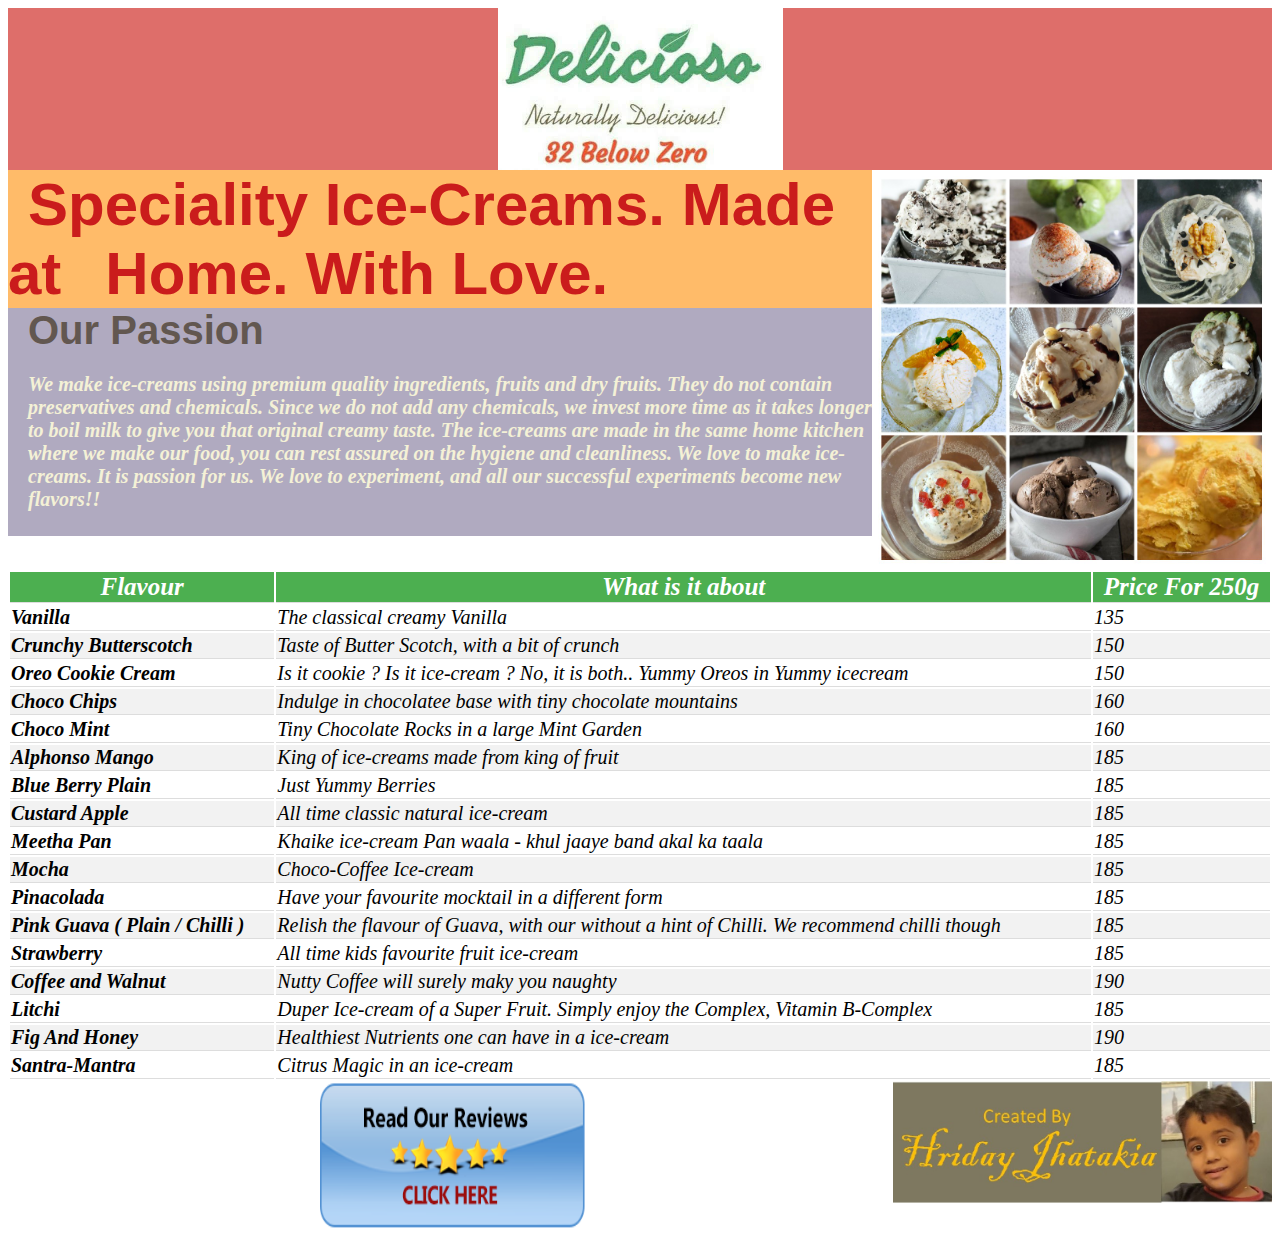
<file: index.html>
<!DOCTYPE html>
<html>
<head>
	<link href="style.css" rel=stylesheet>
	<title>Delicioso</title>
</head>
<body>
<div id="logo">
<img src=logo.jpeg width=285 height=162 class="centreImage">
</div>
<div>
<img class="rightImage" src=DeliciosoFlavors.jpeg width=400 height=400>

</div>
<div id="speciality">
<h1>Speciality Ice-Creams. Made at</h1> 
<h1>Home. With Love.</h1>
</div>





<div id="opas"><h1 id="pass">Our Passion</h1>
<span id="pastext"><h4>We make ice-creams using premium quality ingredients, fruits and dry fruits. They do not contain preservatives and chemicals. Since we do not add any chemicals, we invest more time as it takes longer to boil milk to give you that original creamy taste. The ice-creams are made in the same home kitchen where we make our food, you can rest assured on the hygiene and cleanliness. We love to make ice-creams. It is passion for us. We love to experiment, and all our successful experiments become new flavors!!</h4>
</span>
</div>
<table>
<thead>
<tr>
<th>Flavour</th>
<th>What is it about</th>
<th>Price For 250g</th>
</tr>
</thead>

<tr>
<td>Vanilla</td>
<td>The classical creamy Vanilla</td>
<td>135</td>

<tr>
<td>Crunchy Butterscotch</td>
<td>Taste of Butter Scotch, with a bit of crunch</td>
<td>150</td>
</tr>

<tr>
<td>Oreo Cookie Cream</td>
<td>Is it cookie ? Is it ice-cream ? No, it is both.. Yummy Oreos in Yummy icecream</td>
<td>150</td>
</tr>

<tr>
<td>Choco Chips</td>
<td>Indulge in chocolatee base with tiny chocolate mountains</td>
<td>160</td>
</tr>
<tr>
<td>Choco Mint</td>
<td>Tiny Chocolate Rocks in a large Mint Garden</td>
<td>160</td>
</tr>
<tr>
<td>Alphonso Mango</td>
<td>King of ice-creams made from king of fruit</td>
<td>185</td>
</tr>
<tr>
<td>Blue Berry Plain</td>
<td>Just Yummy Berries</td>
<td>185</td>
</tr>
<tr>
<td>Custard Apple</td>
<td>All time classic natural ice-cream
</td>
<td>185</td>
</tr>
<tr>
<td>Meetha Pan</td>
<td>Khaike ice-cream Pan waala - khul jaaye band akal ka taala</td>
<td>185</td>
</tr>
<tr>
<td>Mocha</td>
<td> Choco-Coffee Ice-cream</td>
<td>185</td>
</tr>
<tr>
<td>Pinacolada</td>
<td>Have your favourite mocktail in a different form</td>
<td>185</td>
</tr>
<tr>
<td>Pink Guava ( Plain / Chilli ) </td>
<td>Relish the flavour of Guava, with our without a hint of Chilli. We recommend chilli though</td>
<td>185</td>
</tr>
<tr>
<td>Strawberry</td>
<td>All time kids favourite fruit ice-cream</td>
<td>185</td>
</tr>
<tr>
<td>Coffee and Walnut</td>
<td>Nutty Coffee will surely maky you naughty</td>
<td>190</td>
</tr>
<tr>
<td>Litchi</td>
<td>Duper Ice-cream of a Super Fruit. Simply enjoy the Complex, Vitamin B-Complex</td>
<td>185</td>
</tr>
<tr>
<td>Fig And Honey</td>
<td>Healthiest Nutrients one can have in a ice-cream</td>
<td>190</td>
</tr>
<tr>
<td>Santra-Mantra</td>
<td>Citrus Magic in an ice-cream</td>
<td>185</td>
</tr>


</table>

<img class="rightImg" src=hriday.jpg  ></a>


	<a href="Customer.html"><img src=customerfeedback.png width=285 height=162 class="centreImage"></a>
</body>
</html>
</file>
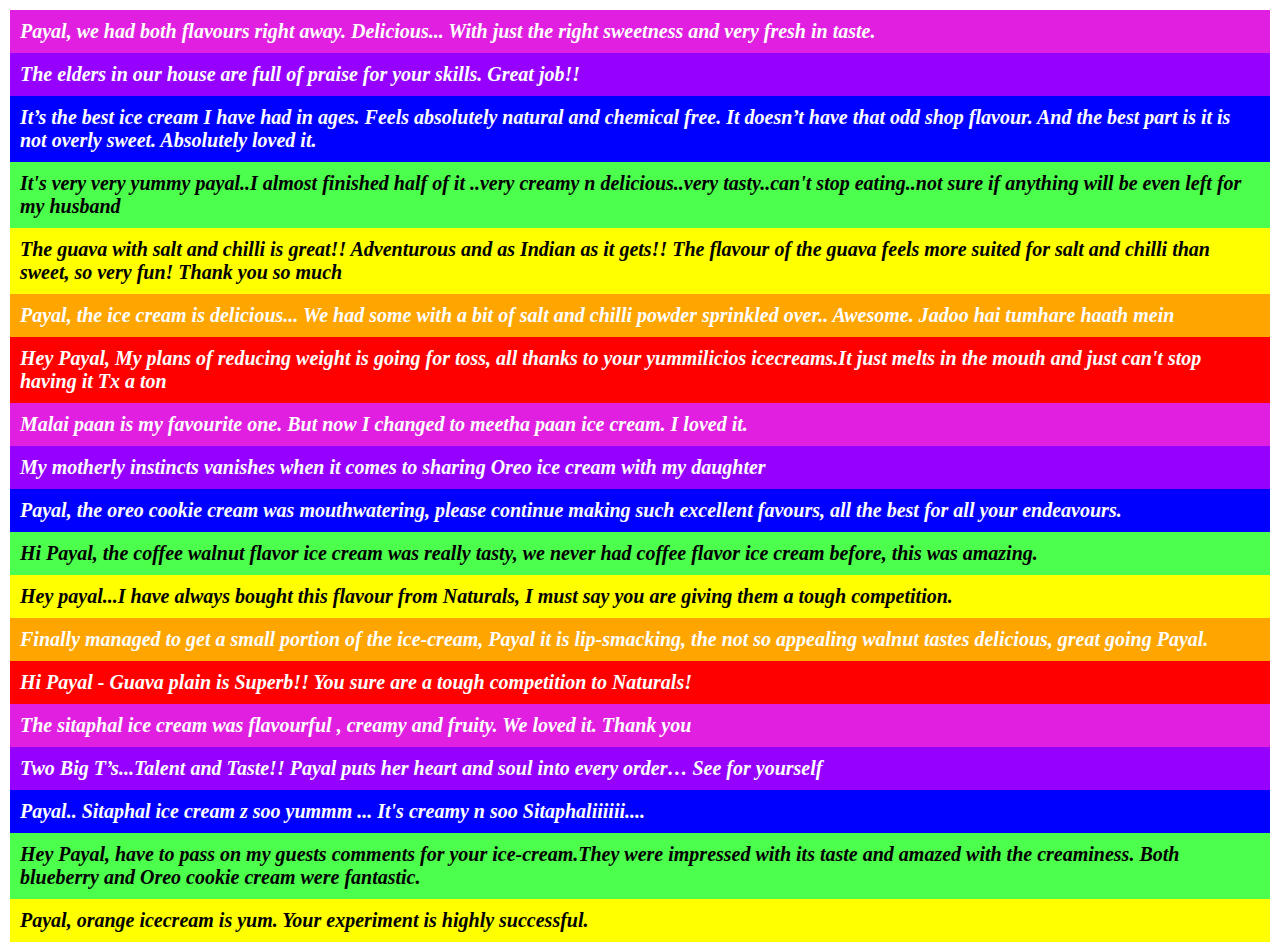
<file: Customer.html>
<!DOCTYPE html>
<html>
<head>
<link href="Cstyle.css" rel=stylesheet>
	<title>Customer Feedback</title>
	
	
</head>
<body>
<div id="one">Payal, we had both flavours right away. Delicious... With just the right sweetness and very fresh in taste.</div> 
	<div id="two">The elders in our house are full of praise for your skills. Great job!!</div>
<div id="three">It’s the best ice cream I have had in ages. Feels absolutely natural and chemical free. It doesn’t have that odd shop flavour. And the best part is it is not overly sweet. Absolutely loved it.</div>
<div id="four">It's very very yummy payal..I almost finished half of it ..very creamy n delicious..very tasty..can't stop eating..not sure if anything will be even left for my husband</div>

<div id="five">The guava with salt and chilli is great!! Adventurous and as Indian as it gets!! The flavour of the guava feels more suited for salt and chilli than sweet, so very fun! Thank you so much</div>
<div id="six">Payal, the ice cream is delicious... We had some with a bit of salt and chilli powder sprinkled over.. Awesome. Jadoo hai tumhare haath mein</div>
<div id="seven">Hey Payal,
My plans of reducing weight is going for toss, all thanks to your yummilicios icecreams.It just melts in the mouth and just can't stop having it
Tx a ton</div>

<div id="one">Malai paan is my favourite one. But now I changed to meetha paan ice cream. I loved it.</div>
<div id="two">My motherly instincts vanishes when it comes to sharing Oreo ice cream with my daughter </div>
<div id="three">Payal, the oreo cookie cream was mouthwatering, please continue making such excellent favours, all the best for all your endeavours.</div>
<div id="four">Hi Payal, the coffee walnut flavor ice cream was really tasty, we never had coffee flavor ice cream before, this was amazing.</div>
<div id="five">Hey payal...I have always bought this flavour from Naturals, I must say you are giving them a tough competition.</div>

<div id="six">Finally managed to get a small portion of the ice-cream, Payal it is lip-smacking, the not so appealing walnut tastes delicious, great going Payal.</div>
<div id="seven">Hi Payal - Guava plain is Superb!! You sure are a tough competition to Naturals! </div>
<div id="one">The sitaphal ice cream was flavourful , creamy and fruity. We loved it. Thank you</div>
<div id="two">Two Big T’s...Talent and Taste!! Payal puts her heart and soul into every order… See for yourself</div>
<div id="three">Payal.. Sitaphal ice cream z soo yummm ... It's creamy n soo Sitaphaliiiiii....</div>
<div id="four">Hey Payal, have to pass on my guests comments for your ice-cream.They were impressed with its taste and amazed with the creaminess. Both blueberry and Oreo cookie cream were fantastic.</div>
<div id="five">Payal, orange icecream is yum. Your experiment is highly successful.</div>




</body>
</html>
</file>
<file: style.css>
/*
	Comment
*/

a { /* Comment */ color: /* Comment */ Red; }

.TestClass {
	color: Black;
	background-color: White;
	text-align: left;
}

.centreImage {
	display: block;
 	margin-left: auto;
 	margin-right: auto;
	/* width: 50% */
	
}

h1{
font-family: Impact, Charcoal, sans-serif;
color: #ca1c1c;	
display:inline;
font-size:60px;
margin:10px;
padding:10px

}

.rightImage{
display: block;
float: right;
}
.leftImage{
display: block;
float: left;
width: 40%;
height: 40%
}
#pass{
color:#625750;
font-size:40px
}

h5{
font-family: Impact, Charcoal, sans-serif;
color:#16c44d ;	
display:inline;
font-size:50px
}
h4{
font-family: Segoe UI;	
font-size: 20px;	
font-style: italic; 	
margin:20px
	
}
#logo{
background: #de6e6a;	
	
}
#speciality{
background: #ffbb69;	
	
}
#opas{
background: #b0aac0;
padding: 0;
border: 0;
padding-bottom:5px;	
color: #f4f1d6
}

#pastext{
background: #b0aac0;
padding: 0;
border: 0
}
table{
width: 100%	;
font-size: 20px;	
font-style: italic;
	
	
}
th {
  background-color: #4CAF50;
  color: white;
  font-size: 25px;
}

tr:nth-child(even) {background-color: #f2f2f2;}
th, td {
  border-bottom: 1px solid #ddd;
}
tr>:nth-child(1) {font-weight: bold}
.rightImg{
display: block;
float: right;	
width: 30%;
height: 30%;	
}
</file>
<file: Cstyle.css>
*{
font-size :	20px;
font-style: italic;
font-weight: bold;
padding: 10px;
color: white;

}
body{
	padding: 0px;
	margin: 0px;
}
#one{
background-color:#e01fe0;		
}
#two{
background-color: #9500ff;
}
#three{
background-color:   #0000ff;
}
#four{
background-color: #4dff4d;
color: black;
}
#five{
background-color: #ffff00;
color: black;
}
#six{
background-color: #ffa500;
}
#seven{
background-color: #ff0000;
}
</file>
